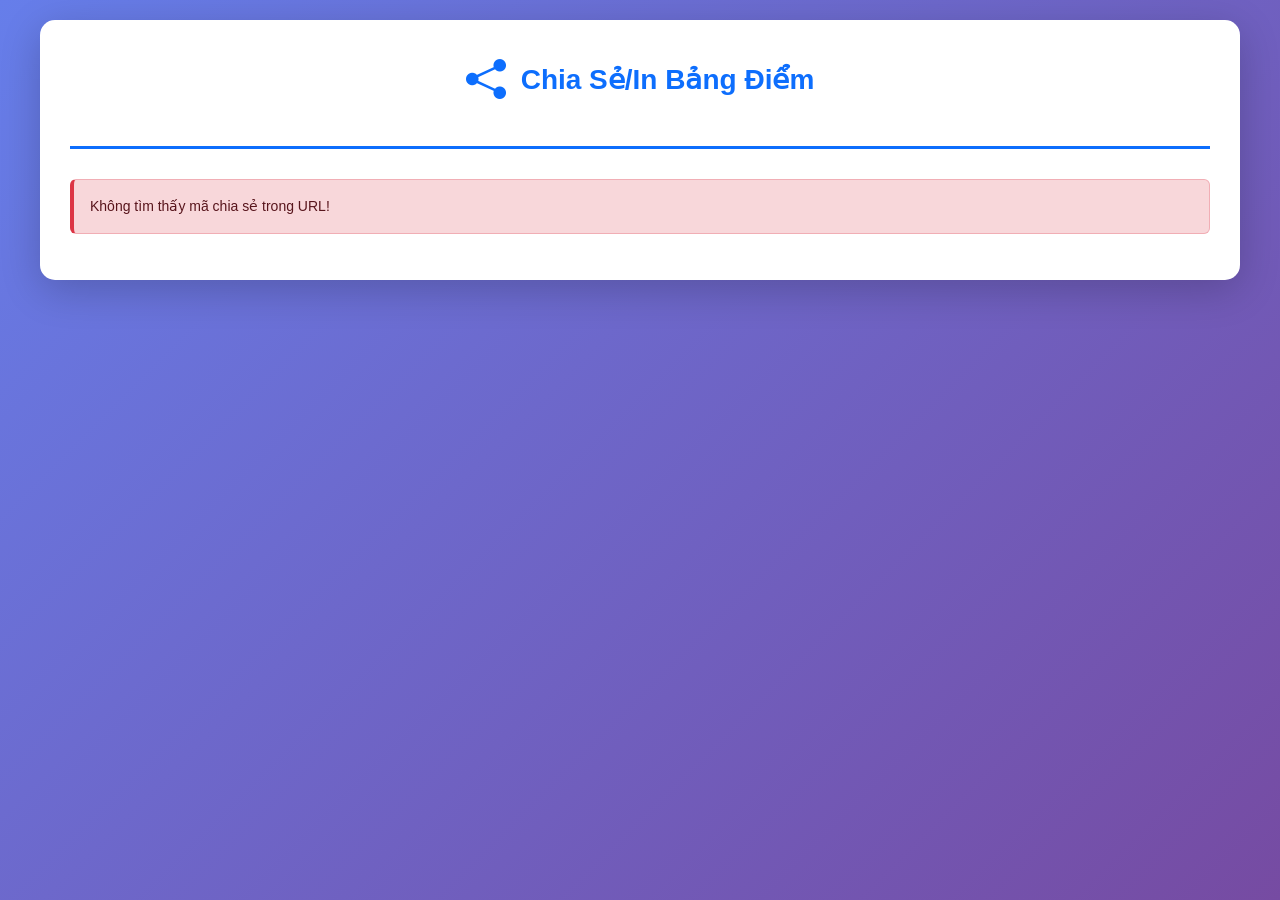
<file: share.html>
<!DOCTYPE html>
<html lang="vi">
<head>
    <meta charset="UTF-8">
    <meta name="viewport" content="width=device-width, initial-scale=1.0">
    <title>Bảng Điểm</title>
    
    <!-- Bootstrap 5 CSS -->
    <link href="https://cdn.jsdelivr.net/npm/bootstrap@5.3.2/dist/css/bootstrap.min.css" rel="stylesheet">
    <!-- Bootstrap Icons -->
    <link rel="stylesheet" href="https://cdn.jsdelivr.net/npm/bootstrap-icons@1.11.1/font/bootstrap-icons.css">
    
    <style>
        /* Font đồng bộ với trang chủ */
        body {
            font-family: -apple-system, BlinkMacSystemFont, 'Inter', 'Roboto', 'Segoe UI', 'Helvetica Neue', Arial, sans-serif;
            font-size: 14px;
            line-height: 1.5;
            background: linear-gradient(135deg, #667eea 0%, #764ba2 100%);
            min-height: 100vh;
            padding: 20px 0;
        }
        
        .share-container {
            max-width: 1200px;
            margin: 0 auto;
            background: white;
            border-radius: 15px;
            box-shadow: 0 10px 40px rgba(0,0,0,0.2);
            padding: 30px;
        }
        
        .header-section {
            text-align: center;
            margin-bottom: 30px;
            padding-bottom: 20px;
            border-bottom: 3px solid #0d6efd;
        }
        
        .header-section h1 {
            color: #0d6efd;
            font-weight: 600;
            font-size: 1.75rem;
            margin-bottom: 10px;
        }
        
        .header-section p {
            font-size: 0.9rem;
            margin-bottom: 0;
        }
        
        .info-card {
            background: linear-gradient(135deg, #f8f9fa 0%, #e9ecef 100%);
            border-radius: 10px;
            padding: 20px;
            margin-bottom: 20px;
            border: 1px solid #dee2e6;
            transition: transform 0.2s;
        }
        
        .info-card:hover {
            transform: translateY(-2px);
            box-shadow: 0 4px 12px rgba(0,0,0,0.1);
        }
        
        .info-card h5 {
            font-size: 0.9rem;
            font-weight: 600;
            color: #6c757d;
            margin-bottom: 10px;
        }
        
        .info-card h2 {
            font-size: 2rem;
            font-weight: 700;
            margin-bottom: 0;
        }
        
        .score-preview {
            display: none;
        }
        
        /* Animations */
        @keyframes fadeIn {
            from {
                opacity: 0;
                transform: translateY(20px);
            }
            to {
                opacity: 1;
                transform: translateY(0);
            }
        }
        
        .share-container {
            animation: fadeIn 0.5s ease-out;
        }
        
        /* Card hover effects */
        .card {
            transition: all 0.3s ease;
        }
        
        .card:hover {
            box-shadow: 0 4px 15px rgba(0,0,0,0.1);
        }
        
        /* Button hover */
        .btn {
            transition: all 0.3s ease;
        }
        
        .btn:hover {
            transform: translateY(-2px);
        }
        
        /* List item hover */
        .list-group-item {
            transition: all 0.2s ease;
        }
        
        .list-group-item:hover {
            background-color: #f8f9fa;
            border-left: 3px solid #0d6efd;
        }
        
        @media print {
            @page {
                size: A4 portrait;
                margin: 10mm;
            }
            
            body {
                background: white;
                margin: 0;
                padding: 0;
            }
            
            .share-container {
                box-shadow: none;
                border-radius: 0;
                padding: 0;
            }
            
            .no-print {
                display: none !important;
            }
            
            .score-preview {
                display: block !important;
            }
            
            /* Print color optimization */
            * {
                -webkit-print-color-adjust: exact !important;
                print-color-adjust: exact !important;
            }
        }
    </style>
</head>
<body>
    <div class="share-container">
        <!-- Header Section (No Print) -->
        <div class="header-section no-print">
            <div class="d-flex align-items-center justify-content-center mb-3">
                <i class="bi bi-share-fill" style="font-size: 2.5rem; color: #0d6efd; margin-right: 15px;"></i>
                <h1 class="mb-0">Chia Sẻ/In Bảng Điểm</h1>
            </div>
        </div>
        
        <!-- Loading -->
        <div id="loading" class="text-center py-5">
            <div class="spinner-border text-primary" role="status" style="width: 3rem; height: 3rem;">
                <span class="visually-hidden">Đang tải...</span>
            </div>
            <p class="mt-3 text-muted" style="font-size: 1rem; font-weight: 500;">
                <i class="bi bi-hourglass-split"></i> Đang tải dữ liệu chia sẻ...
            </p>
        </div>
        
        <!-- Error -->
        <div id="error" class="alert alert-danger d-none" role="alert" style="border-left: 4px solid #dc3545;">
            <i class="bi bi-exclamation-triangle-fill" style="font-size: 1.5rem;"></i> 
            <strong>Lỗi!</strong> Không thể tải dữ liệu. Link có thể không hợp lệ hoặc đã hết hạn.
        </div>
        
        <!-- Info Cards (No Print) -->
        <div id="info-section" class="no-print d-none">
            <div class="row mb-4">
                <div class="col-md-4">
                    <div class="info-card">
                        <h5><i class="bi bi-folder"></i> Số bảng điểm</h5>
                        <h2 class="text-primary" id="table-count">0</h2>
                    </div>
                </div>
                <div class="col-md-4">
                    <div class="info-card">
                        <h5><i class="bi bi-people"></i> Tổng sinh viên</h5>
                        <h2 class="text-success" id="student-count">0</h2>
                    </div>
                </div>
                <div class="col-md-4">
                    <div class="info-card">
                        <h5><i class="bi bi-calendar"></i> Ngày tạo</h5>
                        <h2 class="text-info" id="share-date">-</h2>
                    </div>
                </div>
            </div>
            
            <!-- List of tables -->
            <div class="card mb-4">
                <div class="card-header bg-primary text-white">
                    <h5 class="mb-0"><i class="bi bi-list-check"></i> Danh sách bảng điểm</h5>
                </div>
                <div class="card-body">
                    <div id="table-list"></div>
                </div>
            </div>
            
            <!-- Print Button -->
            <div class="text-center mb-4">
                <button class="btn btn-danger btn-lg px-5 py-3" onclick="printScores()" style="font-size: 1.1rem; font-weight: 600; box-shadow: 0 4px 12px rgba(220, 53, 69, 0.3);">
                    <i class="bi bi-printer-fill"></i> In Bảng Điểm (PDF)
                </button>
                
                <div class="alert alert-warning mt-3 mx-auto" style="max-width: 600px; border-left: 4px solid #ffc107;">
                    <h6 class="alert-heading">
                        <i class="bi bi-exclamation-triangle-fill"></i> 
                        Quan trọng: Để đạt chất lượng in tốt nhất
                    </h6>
                    <hr>
                    <ol class="mb-0 text-start" style="font-size: 0.9rem; padding-left: 20px;">
                        <li><strong>Bỏ chọn</strong> "Headers and footers" (Đầu trang và Chân trang)</li>
                        <li>Chọn <strong>"Save as PDF"</strong> hoặc <strong>"Microsoft Print to PDF"</strong></li>
                        <li>Kiểm tra <strong>Preview</strong> trước khi lưu</li>
                        <li>Nhấn <strong>"Save"</strong> để xuất file PDF</li>
                    </ol>
                </div>
            </div>
        </div>
        
        <!-- Score Preview (Only Print) -->
        <div id="score-preview" class="score-preview">
            <!-- Content will be generated here -->
        </div>
    </div>
    
    <!-- Bootstrap JS -->
    <script src="https://cdn.jsdelivr.net/npm/bootstrap@5.3.2/dist/js/bootstrap.bundle.min.js"></script>
    
    <script>
        // Load shared data on page load
        window.addEventListener('DOMContentLoaded', async () => {
            const urlParams = new URLSearchParams(window.location.search);
            const shareToken = urlParams.get('share');
            
            if (!shareToken) {
                showError('Không tìm thấy mã chia sẻ trong URL!');
                return;
            }
            
            try {
                let shareData;
                
                // Check if it's a local base64 token (fallback)
                if (shareToken.startsWith('local_')) {
                    const base64 = shareToken.replace('local_', '');
                    const jsonStr = decodeURIComponent(escape(atob(base64)));
                    shareData = JSON.parse(jsonStr);
                } else {
                    // Fetch from dpaste.com
                    const response = await fetch(`https://dpaste.com/${shareToken}.txt`);
                    
                    if (!response.ok) {
                        throw new Error('Failed to fetch shared data');
                    }
                    
                    const jsonText = await response.text();
                    shareData = JSON.parse(jsonText);
                }
                
                const items = shareData.items;
                
                if (!items || items.length === 0) {
                    showError('Không có dữ liệu để hiển thị!');
                    return;
                }
                
                // Display data
                displayShareInfo(shareData, items);
                generateScoreHTML(items);
                
            } catch (error) {
                console.error('Error loading shared data:', error);
                showError('Link chia sẻ không hợp lệ hoặc đã hết hạn!');
            }
        });
        
        function showError(message) {
            document.getElementById('loading').classList.add('d-none');
            const errorDiv = document.getElementById('error');
            errorDiv.textContent = message;
            errorDiv.classList.remove('d-none');
        }
        
        function displayShareInfo(shareData, items) {
            document.getElementById('loading').classList.add('d-none');
            document.getElementById('info-section').classList.remove('d-none');
            
            // Count stats
            const tableCount = items.length;
            let totalStudents = 0;
            items.forEach(item => {
                totalStudents += item.results ? item.results.length : 0;
            });
            
            document.getElementById('table-count').textContent = tableCount;
            document.getElementById('student-count').textContent = totalStudents;
            
            const shareDate = new Date(shareData.timestamp);
            document.getElementById('share-date').textContent = shareDate.toLocaleDateString('vi-VN');
            
            // List tables
            let listHTML = '<ul class="list-group list-group-flush">';
            items.forEach((item, index) => {
                listHTML += `
                    <li class="list-group-item d-flex justify-content-between align-items-center" style="font-size: 0.9rem;">
                        <div>
                            <strong style="color: #0d6efd;">${index + 1}. ${item.courseName}</strong>
                        </div>
                        <div>
                            <span class="badge bg-primary rounded-pill me-1">${item.className}</span>
                            <span class="badge bg-secondary rounded-pill">${item.results.length} SV</span>
                        </div>
                    </li>
                `;
            });
            listHTML += '</ul>';
            
            document.getElementById('table-list').innerHTML = listHTML;
        }
        
        function generateScoreHTML(items) {
            let combinedHTML = '';
            
            items.forEach((item, index) => {
                const template = item.config && item.config.template ? item.config.template : {
                    schoolName: 'TRƯỜNG ĐẠI HỌC CÔNG NGHỆ TP.HCM',
                    departmentName: '        KHOA CÔNG NGHỆ THÔNG TIN'
                };
                
                combinedHTML += generateTableHTML(item, template);
                
                // Add page break between items (except last)
                if (index < items.length - 1) {
                    combinedHTML += '<div style="page-break-after: always;"></div>';
                }
            });
            
            document.getElementById('score-preview').innerHTML = combinedHTML;
        }
        
        function generateTableHTML(item, template) {
            const { results, criteria, courseName, className, groupName } = item;
            
            let html = `
                <div style="font-family: 'Times New Roman', Times, serif; padding: 0; margin: 0;">
                    <div style="margin-bottom: 15px;">
                        <div style="font-size: 13px; font-weight: bold; text-align: left;">${escapeHtml(template.schoolName || 'TRƯỜNG ĐẠI HỌC CÔNG NGHỆ TP.HCM')}</div>
                        <div style="font-size: 13px; font-weight: bold; text-align: left; white-space: pre;">${escapeHtml(template.departmentName || '        KHOA CÔNG NGHỆ THÔNG TIN')}</div>
                    </div>
                    
                    <div style="text-align: center; margin-bottom: 15px;">
                        <div style="font-size: 16px; font-weight: bold; text-transform: uppercase;">BẢNG ĐIỂM CHẤM ĐỒ ÁN</div>
                        <div style="font-size: 12px; font-weight: bold; margin-top: 5px;">
                            Học phần: ${escapeHtml(courseName)} - Lớp: ${escapeHtml(className)} - Nhóm: ${escapeHtml(groupName || 'N/A')}
                        </div>
                    </div>
                    
                    <table style="width: 100%; border-collapse: collapse; font-size: 11px; margin-top: 10px;">
                        <thead>
                            <tr style="background-color: #f0f0f0;">
                                <th style="border: 1px solid #000; padding: 5px; text-align: center; font-weight: bold; width: 40px;">STT</th>
                                <th style="border: 1px solid #000; padding: 5px; text-align: center; font-weight: bold; width: 100px;">MÃ SV</th>
                                <th style="border: 1px solid #000; padding: 5px; text-align: center; font-weight: bold;">Họ và tên</th>
            `;
            
            // Add criteria headers
            criteria.forEach(c => {
                const name = escapeHtml(c.name || c.code || 'CLO');
                html += `<th style="border: 1px solid #000; padding: 5px; text-align: center; font-weight: bold; width: 60px;">${name}<br/>(${c.percentage}%)</th>`;
            });
            
            html += `<th style="border: 1px solid #000; padding: 5px; text-align: center; font-weight: bold; color: red; width: 50px;">Tổng</th>`;
            html += `</tr></thead><tbody>`;
            
            // Add data rows
            results.forEach((result, index) => {
                html += `<tr>`;
                html += `<td style="border: 1px solid #000; padding: 4px; text-align: center;">${index + 1}</td>`;
                html += `<td style="border: 1px solid #000; padding: 4px; text-align: center;">${escapeHtml(result.mssv)}</td>`;
                html += `<td style="border: 1px solid #000; padding: 4px 6px; text-align: left;">${escapeHtml(result.name)}</td>`;
                
                // Criteria scores
                criteria.forEach(criterion => {
                    const score = result.criteriaScores[criterion.id];
                    let scoreDisplay = '';
                    if (result.isAbsent || score === 'V') {
                        scoreDisplay = '<span style="color: red; font-weight: bold;">V</span>';
                    } else if (typeof score === 'number') {
                        scoreDisplay = score === 0 ? '00.0' : score.toFixed(1);
                    } else {
                        scoreDisplay = '';
                    }
                    html += `<td style="border: 1px solid #000; padding: 4px; text-align: center;">${scoreDisplay}</td>`;
                });
                
                // Total score
                let totalDisplay = '';
                if (result.isAbsent) {
                    totalDisplay = '<span style="color: red; font-weight: bold;">V</span>';
                } else {
                    const totalScore = parseFloat(result.originalScore);
                    const formattedTotal = totalScore === 0 ? '00.0' : result.originalScore.toFixed(1);
                    totalDisplay = `<span style="color: red; font-weight: bold;">${formattedTotal}</span>`;
                }
                html += `<td style="border: 1px solid #000; padding: 4px; text-align: center;">${totalDisplay}</td>`;
                html += `</tr>`;
            });
            
            html += `
                        </tbody>
                    </table>
                    
                    <div style="margin-top: 20px;">
                        <div style="text-align: right; font-style: italic; font-size: 11px; margin-bottom: 10px;">
                            Tp.Hồ Chí Minh, ngày ..... tháng ..... năm ......
                        </div>
                        <table style="width: 100%; border: none;">
                            <tr>
                                <td style="width: 50%; text-align: center; border: none; font-size: 11px;">
                                    <div>Giảng viên chấm 2</div>
                                </td>
                                <td style="width: 50%; text-align: center; border: none; font-size: 11px;">
                                    <div>Giảng viên chấm 1</div>
                                </td>
                            </tr>
                        </table>
                    </div>
                </div>
            `;
            
            return html;
        }
        
        function escapeHtml(text) {
            if (!text) return '';
            return String(text)
                .replace(/&/g, '&amp;')
                .replace(/</g, '&lt;')
                .replace(/>/g, '&gt;')
                .replace(/"/g, '&quot;')
                .replace(/'/g, '&#039;');
        }
        
        function printScores() {
            // Chỉ trigger print dialog, user tự bỏ chọn header/footer
            window.print();
        }
    </script>
</body>
</html>
</file>
